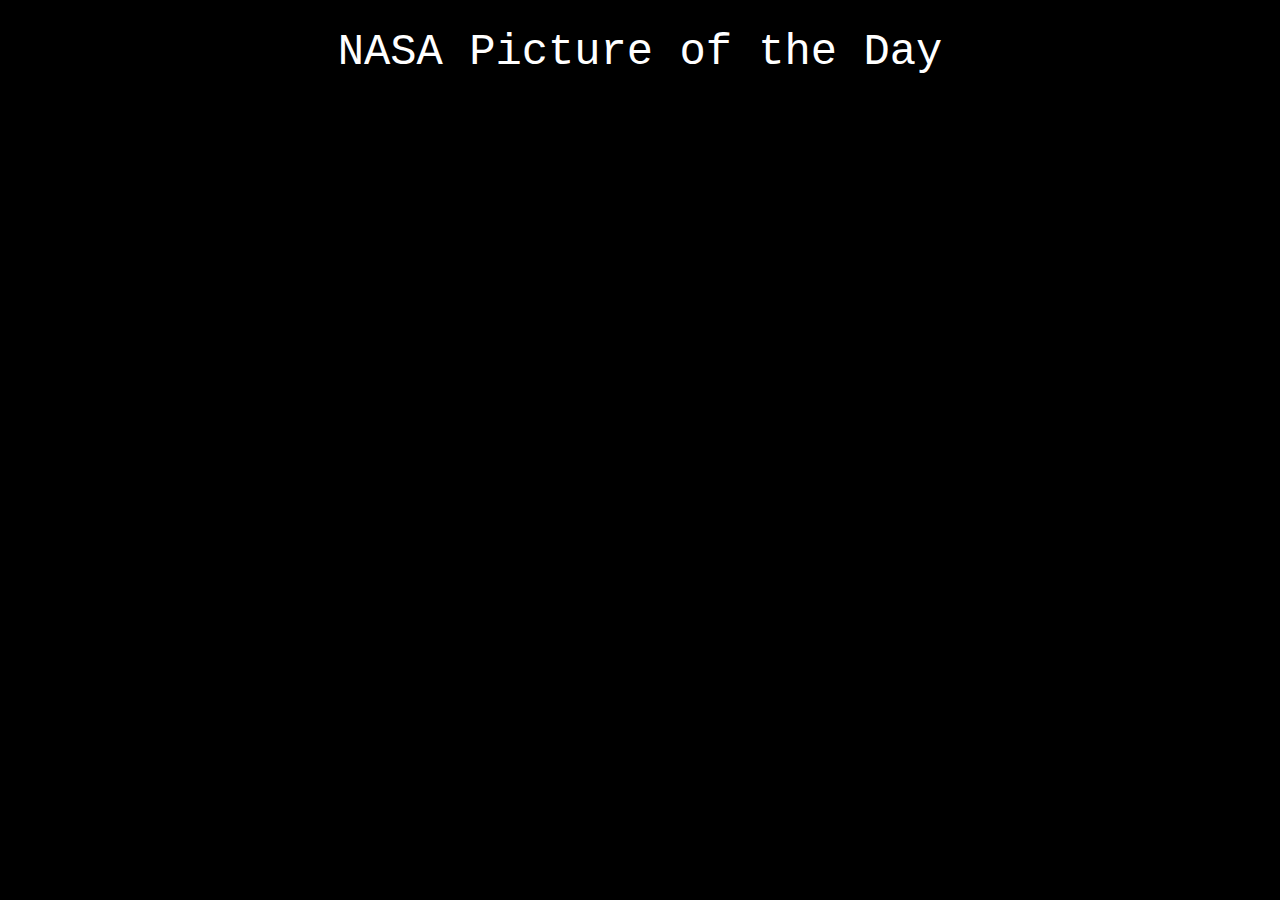
<file: nasaAPI/index.html>
<!DOCTYPE html>
<html lang="en">
<head>
    <meta charset="UTF-8">
    <meta name="viewport" content="width=device-width, initial-scale=1.0">
    <meta http-equiv="X-UA-Compatible" content="ie=edge">
    <title>NASA API</title>
    <script src="p5.js"></script>
    <script src="sketch.js"></script>
    <script src="p5.dom.min.js"></script>
    <script src="p5.sound.min.js"></script>
    
    <link rel="stylesheet" href="style.css">
    <link rel="stylesheet" href="https://cdnjs.cloudflare.com/ajax/libs/materialize/1.0.0/css/materialize.min.css">

</head>
<body>
    <main>
        <h3>NASA Picture of the Day</h3>
        <div class="row">
            <div class="col s12">
                <div id ="apod" class="card"></div>
            </div>
        </div>
    </main>



    <script src="https://cdnjs.cloudflare.com/ajax/libs/materialize/1.0.0/js/materialize.min.js"></script>
    <script src="sketch.js"></script>
</body>
</html>
</file>
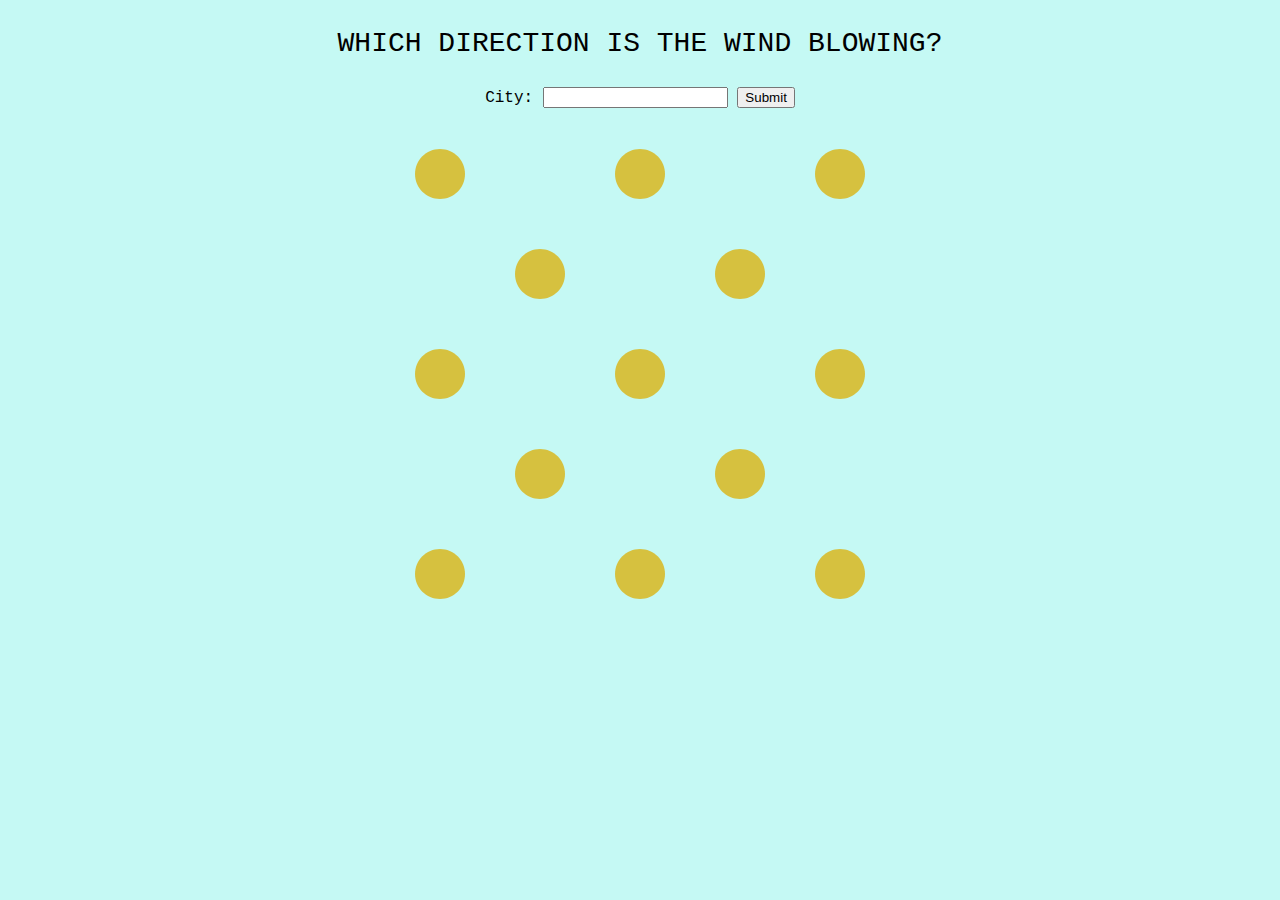
<file: weatherapi/index.html>
<!DOCTYPE html>
<html lang="en">
<head>
    <meta charset="UTF-8">
    <meta name="viewport" content="width=device-width, initial-scale=1.0">
    <meta http-equiv="X-UA-Compatible" content="ie=edge">
    <title>Document</title>
    <script src="p5.js"></script>
    <script src="p5.dom.min.js"></script>
    <script src="p5.sound.min.js"></script>
    <link rel="stylesheet" type="text/css" href="style.css">
</head>
<body>
    <p id="header">
        WHICH DIRECTION IS THE WIND BLOWING?
    </p>
    <p>
        City: <input id="city">
        <button id="submit">Submit</button>
    </p>
    <script src="sketch.js"></script>
</body>
</html>
</file>
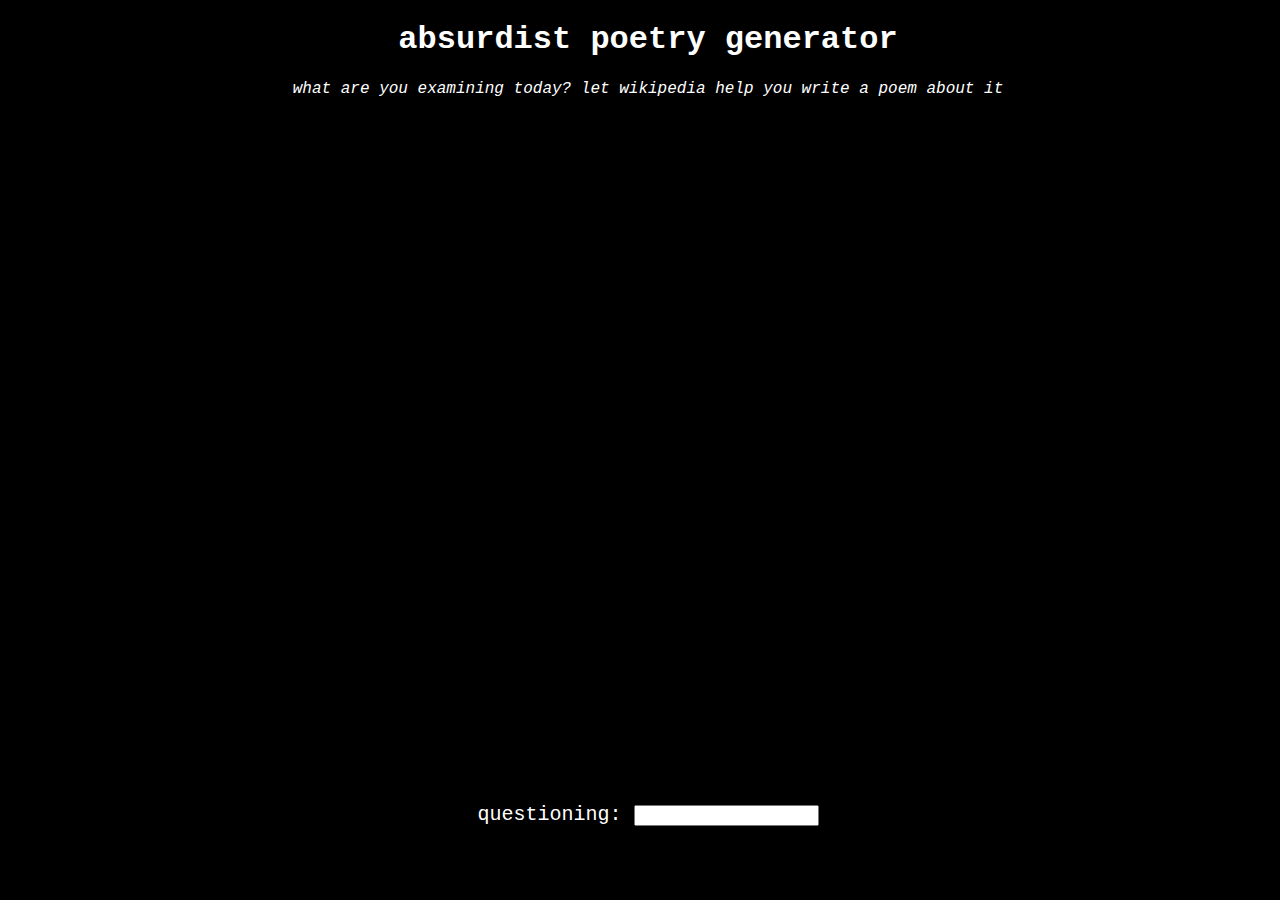
<file: wikiNasaAPI/index.html>
<!DOCTYPE html>
<html lang="en">
<head>
    <meta charset="UTF-8">
    <meta name="viewport" content="width=device-width, initial-scale=1.0">
    <meta http-equiv="X-UA-Compatible" content="ie=edge">
    <title>NASA API</title>
    <script src="p5.js"></script>
    <script src="sketch.js"></script>
    <script src="p5.dom.min.js"></script>
    <script src="p5.sound.min.js"></script>
    
    <link rel="stylesheet" href="style.css">
   

</head>
<body>
    <main>   
        <div id="header">
            <h1>absurdist poetry generator</h1>
            <p><em>what are you examining today? let wikipedia help you write a poem about it</em></p>
        </div>
        
        <div id="poem">
        <br>questioning: <input id="userinput" value=""></input>
        </div>

        <div id ="apod" class="card"></div>
    </main>

    



    <script src="https://cdnjs.cloudflare.com/ajax/libs/materialize/1.0.0/js/materialize.min.js"></script>
    <script src="sketch.js"></script>
</body>
</html>
</file>
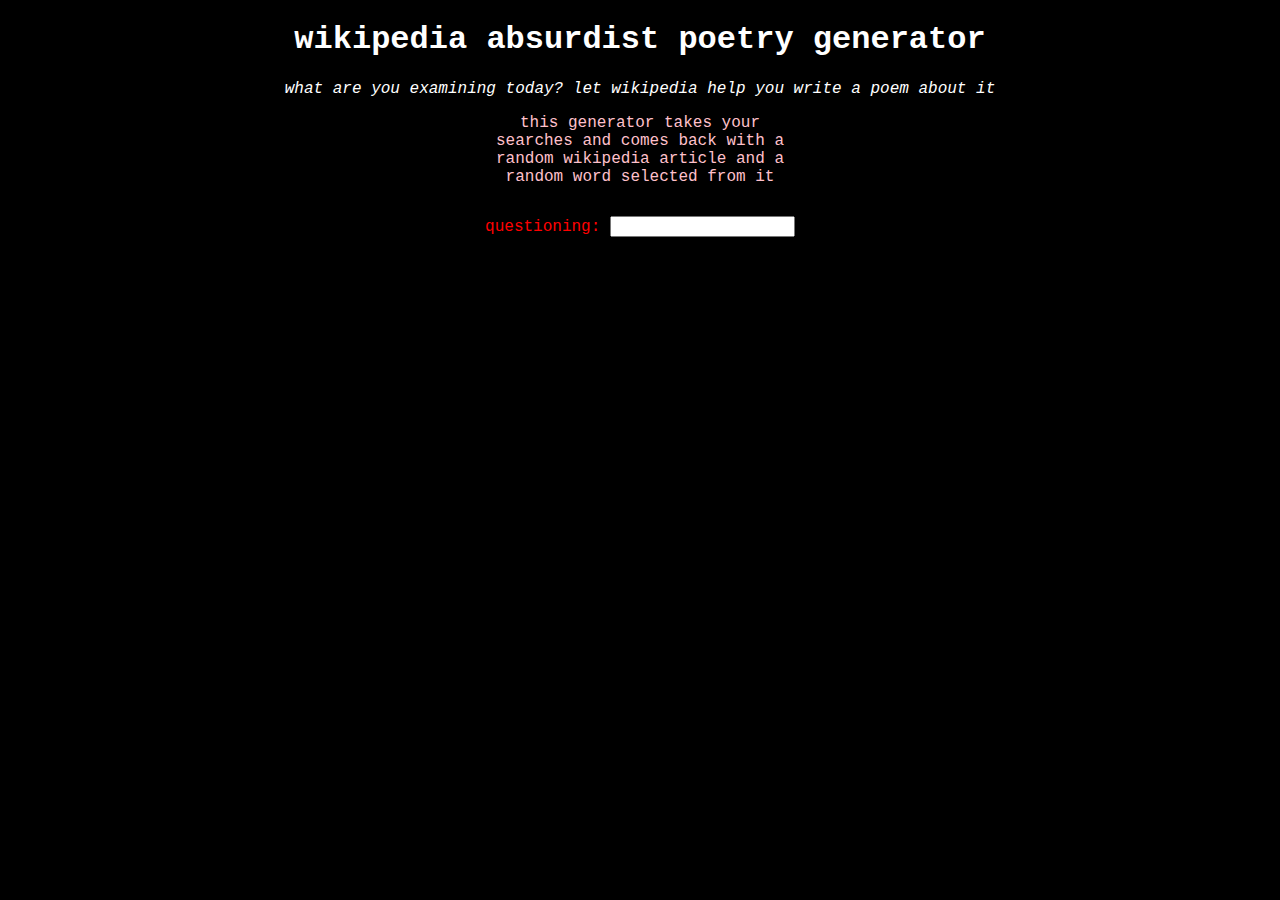
<file: wikipoem/index.html>
<!DOCTYPE html>
<html lang="en">
<head>
    <meta charset="UTF-8">
    <meta name="viewport" content="width=device-width, initial-scale=1.0">
    <meta http-equiv="X-UA-Compatible" content="ie=edge">
    <title>Wikipedia API test</title>
    <script src="p5.js"></script>
    <script src="sketch.js"></script>
    <script src="p5.dom.min.js"></script>
    <script src="p5.sound.min.js"></script>
    <script src="sketch.js"></script>
    <link rel="stylesheet" href="style.css">
</head>
<body>
    <div id="header">
        <h1>wikipedia absurdist poetry generator</h1>
        <p><em>what are you examining today? let wikipedia help you write a poem about it</em></p>
    </div>
    
    <div id="descrip">
        this generator takes your searches and comes back with a random wikipedia article and a random word selected from it
    </div>

    <div id="poem">
        questioning: <input id="userinput" value=""></input>
    </dic>
</body>
</html>
</file>
<file: nasaAPI/style.css>
body {
    background-color:black;
    color:white;
    text-align:center;
    font-family:'Courier New', Courier, monospace
}

#header {
    color:white;
}

#descrip {
    color:pink;
    width:25%;
    margin:auto;
    padding-bottom:30px;
}

#apod {
    color:black;
    text-align:justify;
}
</file>
<file: weatherapi/style.css>
body {
  background:#C5F9F4;
  font-family:'Courier New', Courier, monospace;
  text-align:center;
}

#header {
  font-size:28px;
}
</file>
<file: wikiNasaAPI/style.css>
body {
    background-color:black;
    color:white;
    text-align:center;
    font-family:'Courier New', Courier, monospace
}

.card-image {
    text-align:center;
    width:100%;
    margin-top:120px;
}

#header {
    color:white;
    position:absolute;
    width:100%;
    top:0px;
}

#poem {
    position:absolute;
    background-color:black;
    width:100%;
    height:80px;
    top:780px;
    font-size:20px;
}

#apod {
    color:black;
    text-align:justify;
}
</file>
<file: wikipoem/style.css>
body {
    background-color:black;
    color:yellow;
    text-align:center;
    font-family:'Courier New', Courier, monospace
}

#header {
    color:white;
}

#descrip {
    color:pink;
    width:25%;
    margin:auto;
    padding-bottom:30px;
}

#poem {
    color:red;
}
</file>
